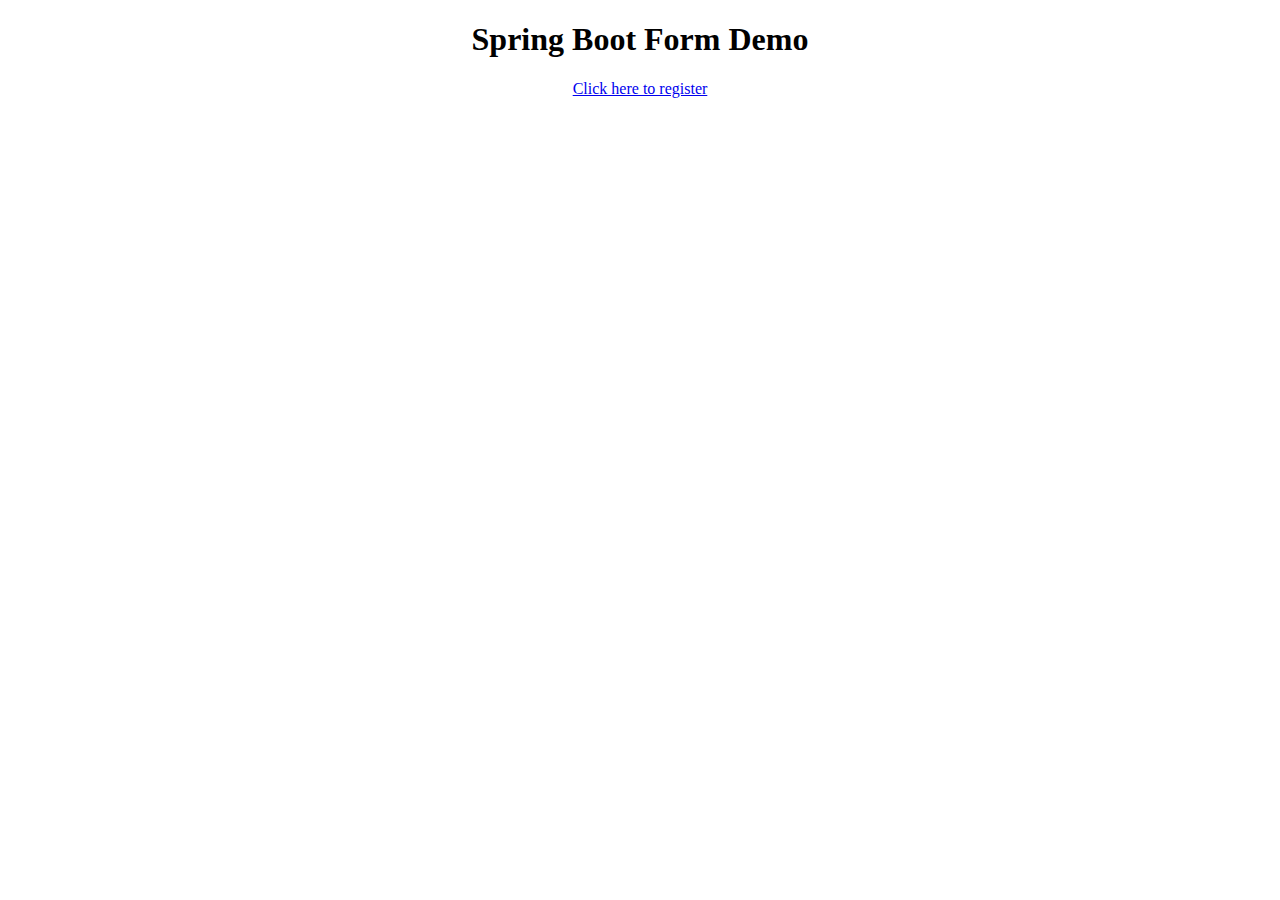
<file: src/main/resources/templates/index.html>
<!DOCTYPE html>
<html>
<head>
    <meta charset="UTF-8" />
    <meta name="viewport" content="width=device-width, initial-scale=1.0" />
<link href="style.css" rel="stylesheet" />
<title>Spring Boot Form Demo</title>
</head>
<body>
    <div align="center">
        <h1>Spring Boot Form Demo</h1>
        <a href="registerForm.html">Click here to register</a>
    </div>
</body>
</html>
</file>
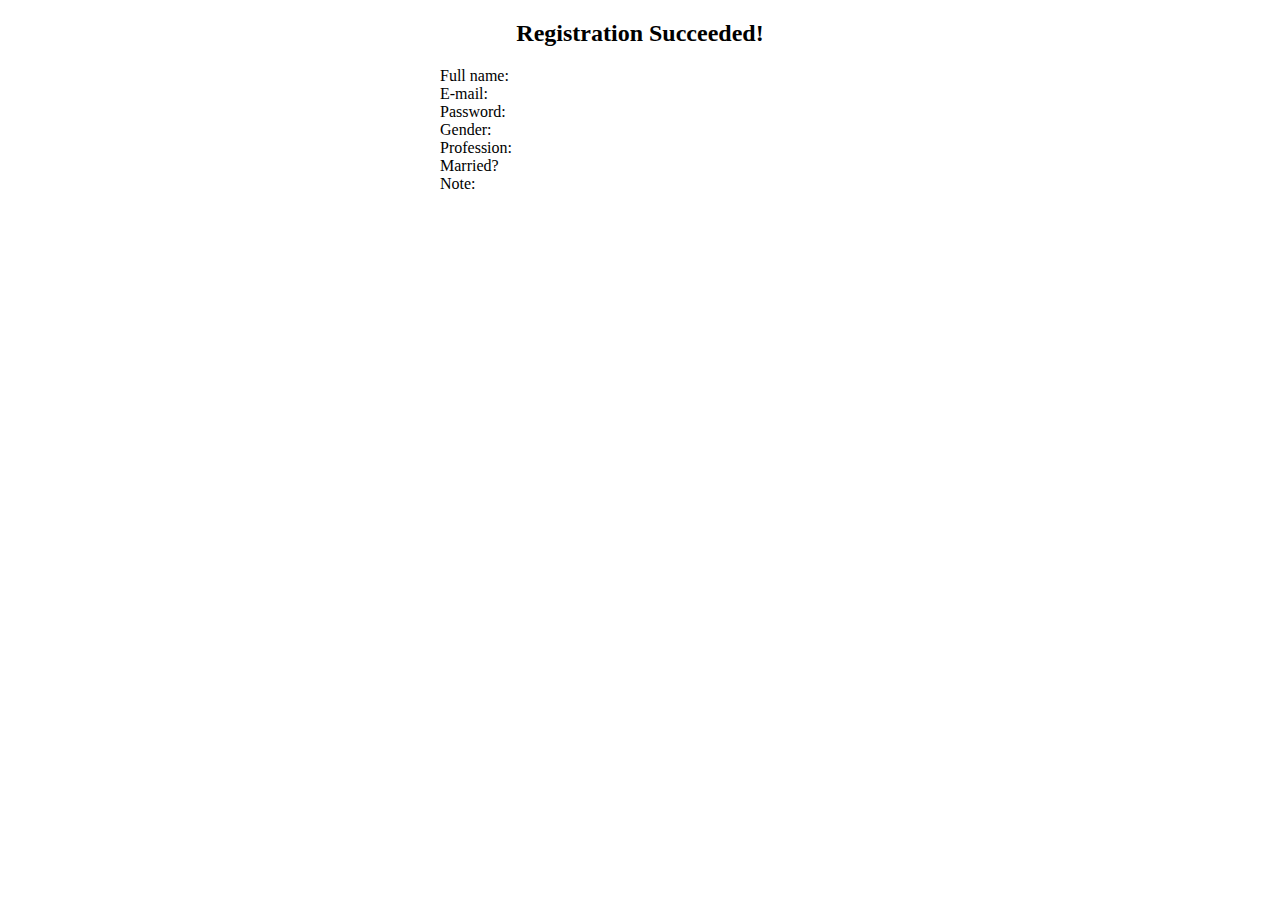
<file: src/main/resources/templates/register_success.html>
<!DOCTYPE html>

<head>
    <meta charset="UTF-8" />
    <meta name="viewport" content="width=device-width, initial-scale=1.0" />
<link href="style.css" rel="stylesheet" />
<title>Registration Success</title>
<style type="text/css">
    span {
        display: inline-block;
        width: 200px;
        text-align: left;
    }
</style>
</head>
<body>
<div align="center">
    <h2>Registration Succeeded!</h2>
    <span>Full name:</span><span th:text="${user.name}"></span><br/>
    <span>E-mail:</span><span th:text="${user.email}"></span><br/>
    <span>Password:</span><span th:text="${user.password}"></span><br/>
    <span>Gender:</span><span th:text="${user.gender}"></span><br/>
    <span>Profession:</span><span th:text="${user.profession}"></span><br/>
    <span>Married?</span><span th:text="${user.married}"></span><br/>
    <span>Note:</span><span th:text="${user.note}"></span><br/>
</div>
</body>
</html>
</file>
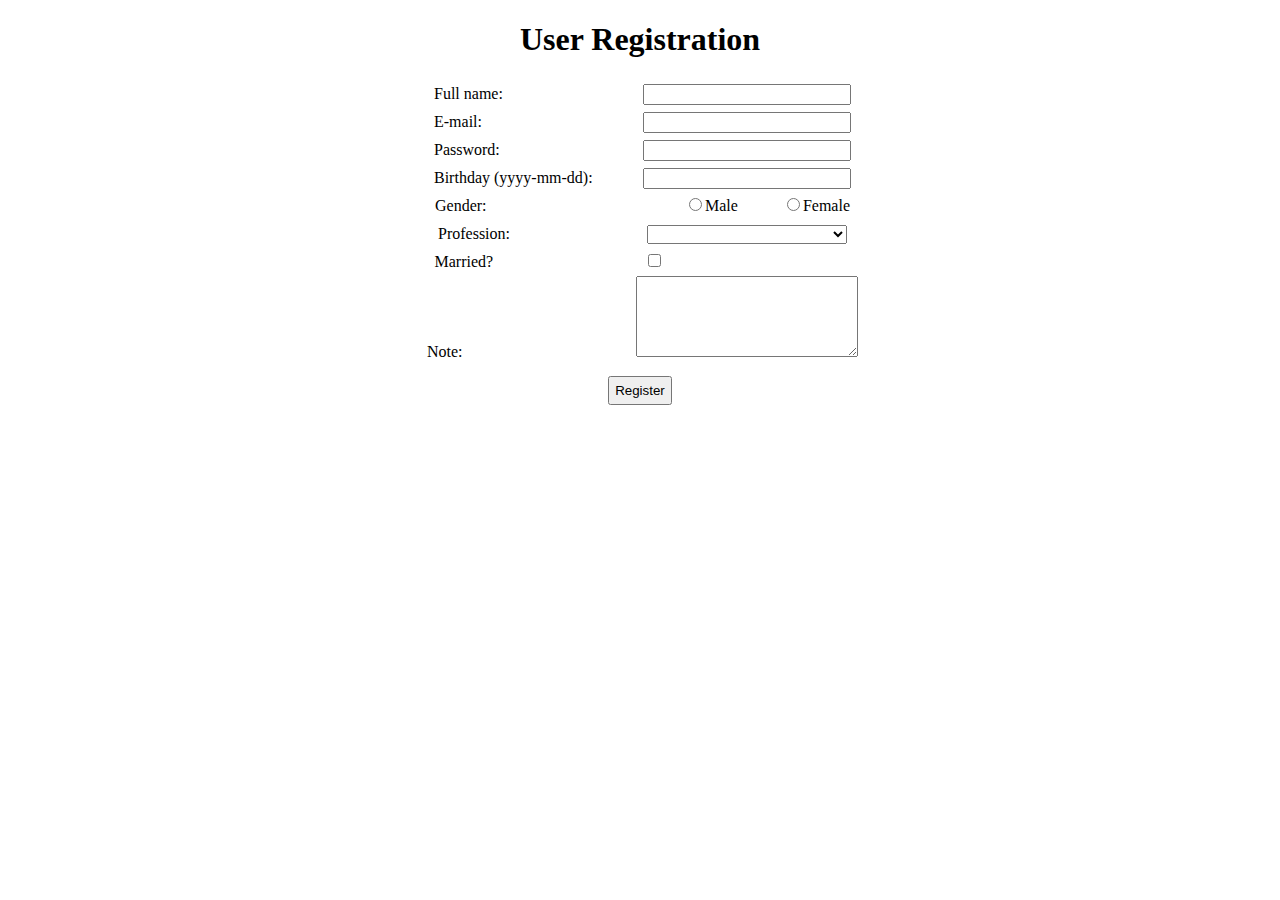
<file: src/main/resources/templates/registerForm.html>
<!DOCTYPE html>
<html>
<head>
    <meta charset="UTF-8" />
    <meta name="viewport" content="width=device-width, initial-scale=1.0" />
<link href="style.css" rel="stylesheet" />
<title>User Registration</title>
</head>
<body>
<div align="center">
    <h1>User Registration</h1>
    <form action="#" th:action="@{/register}" method="post" th:object="${user}">
        <label>Full name:</label>
        <input type="text" th:field="*{name}" /><br/>
 
        <label>E-mail:</label>
        <input type="text" th:field="*{email}" /><br/>
 
        <label>Password:</label>
        <input type="password" th:field="*{password}" /><br/>
 
        <label>Birthday (yyyy-mm-dd):</label>
        <input type="text" th:field="*{birthday}" /><br/>
 
        <label>Gender:</label>
        <input type="radio" th:field="*{gender}" value="Male" />Male
        <input type="radio" th:field="*{gender}" value="Female" />Female<br/>
 
        <label>Profession:</label>
        <select th:field="*{profession}">
            <option th:each="p : ${listProfession}" th:value="${p}" th:text="${p}" />
        </select>
        <br/>
 
        <label>Married?</label>
        <input type="checkbox" th:field="*{married}" /><br/>
 
        <label>Note:</label>
        <textarea rows="5" cols="25" th:field="*{note}"></textarea>
        <br/>
 
        <button type="submit">Register</button>    
    </form>
</div>
</body>
</html>
</file>
<file: src/main/resources/templates/style.css>
label {
        display: inline-block;
        width: 200px;
        margin: 5px;
        text-align: left;
    }
    input[type=text], input[type=password], select {
        display: inline-block;
        width: 200px;
    }
    input[type=radio] {
        margin-left: 45px;
    }
    input[type=checkbox] {
        margin-right: 190px;
    }  
    button {
        padding: 5px;
        margin: 10px;
    }
</file>
